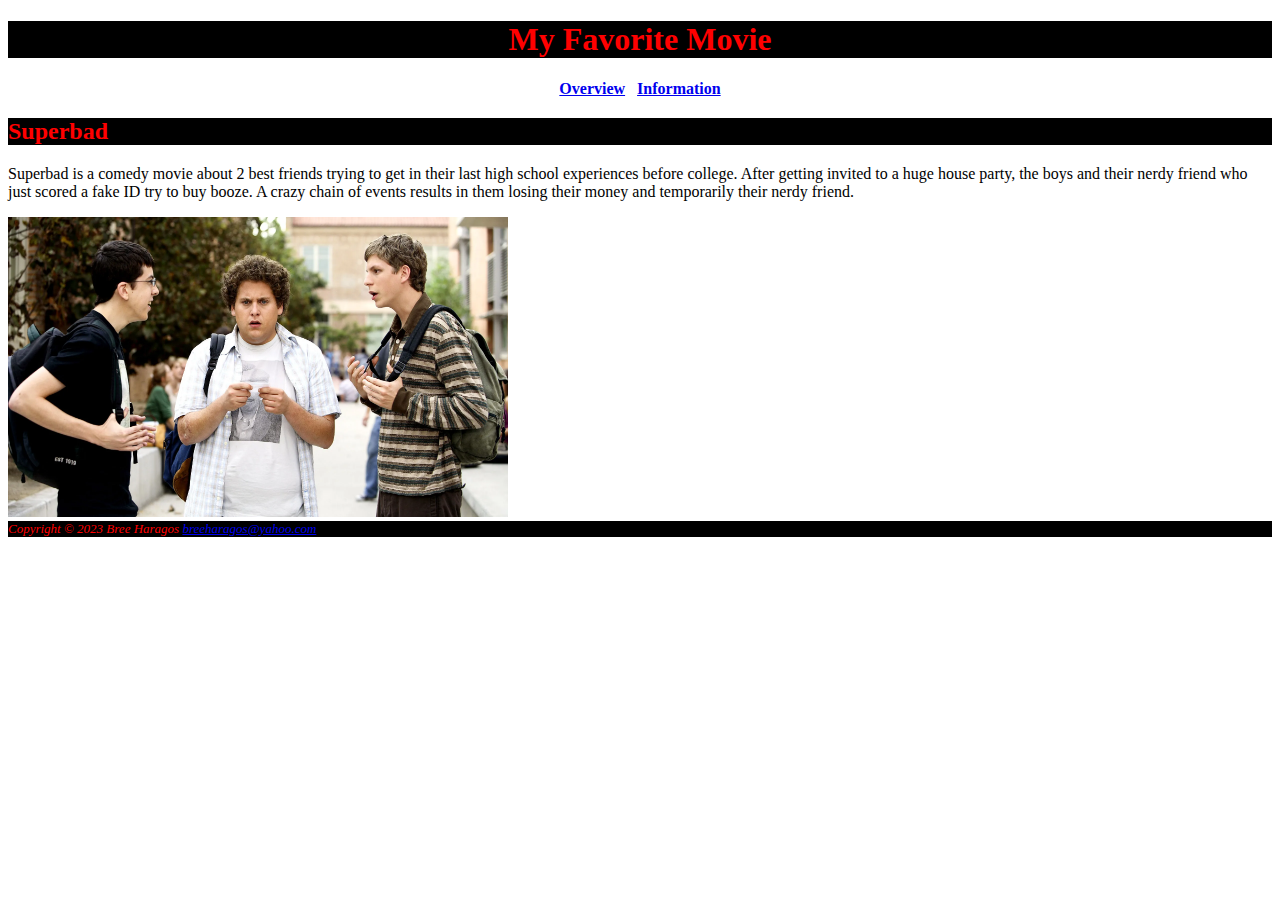
<file: index.html>
<!DOCTYPE html>
<html>
    <head>
        <meta charset="utf-8">
        <title>My Favorite Movie</title>
        <link href="movie.css" type="text/css" rel="stylesheet"/>
    </head>
<body>
    <header><h1>My Favorite Movie</h1></header>
<nav>
    <a href="index.html">Overview</a> &nbsp;
    <a href="information.html">Information</a>
</nav>
<main>
    <h2>Superbad</h2>
    <p>Superbad is a comedy movie about 2 best friends trying to get in their last high school experiences before college. After getting invited to a huge house party, the boys and their nerdy friend who just scored a fake ID try to buy booze. A crazy chain of events results in them losing their money and temporarily their nerdy friend. </p>


<img src="superbad.webp" alt="seth evan and fogell looking at fake id" height="300" width="500">
</main>
<footer>

        Copyright &copy; 2023 Bree Haragos
        <a href="mailto:breeharagos@yahoo.com">breeharagos@yahoo.com</a>
    
</footer>



</body>
</file>
<file: movie.css>
header {background-color: black;
        color: red;
        text-align: center;}
h2 {background-color: black;
    color: red;}
footer {background-color: black;
        color: red;
        font-size: small;
        font-style: italic;}
nav {text-align: center;
     font-weight: bold;}
dt {font-weight: bold;
    color: red;}
</file>
